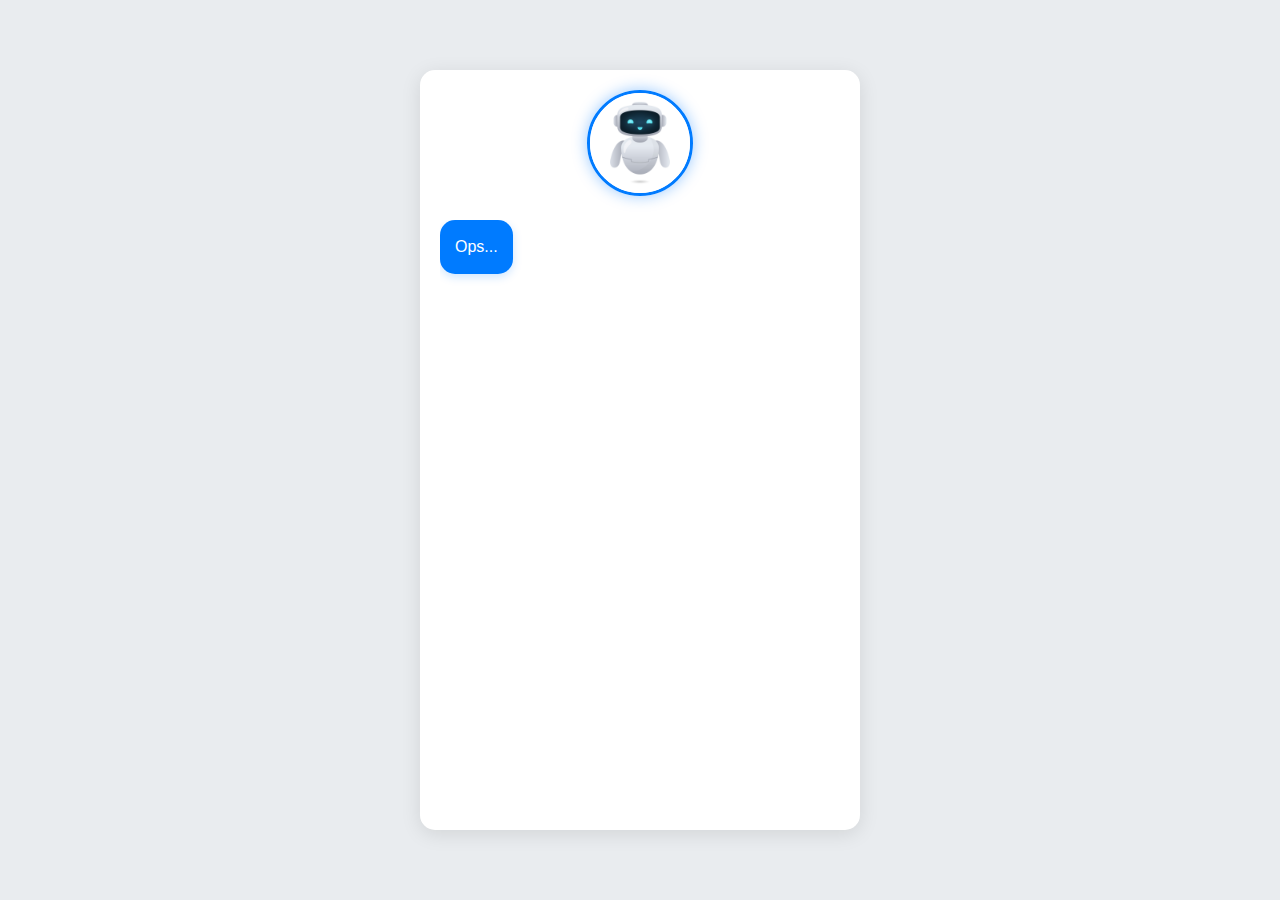
<file: index.html>
<!DOCTYPE html>
<html lang="pt-BR">
<head>
    <meta charset="UTF-8">
    <meta name="viewport" content="width=device-width, initial-scale=1.0">
    <title>Chatbot de Segurança da Informação</title>
    <link rel="stylesheet" href="styles.css">
</head>
<body>
    <div class="chat-container">
        <div class="profile">
            <img src="bot.jpg" alt="Profile Picture" class="profile-pic">
        </div>
        <div class="chat" id="chat">
            <div class="message bot" id="msg1"></div>
            <div class="message bot" id="msg2"></div>
            <div class="message bot" id="msg3"></div>
            <div class="message bot" id="msg4"></div>
            <div class="message bot" id="msg5"></div>
            <div class="message bot" id="msg6"></div>
            <div class="message bot" id="msg7"></div>
            <div class="message bot" id="msg8"></div>
            <div class="message bot" id="msg9"></div>
            <div class="message bot" id="msg10"></div>
            <div class="message bot" id="msg11"></div>
            <div class="message bot" id="msg12"></div>
            <div class="message bot" id="msg13"></div>
            <div class="message bot" id="msg14"></div>
            <div class="message bot" id="msg15"></div>
            <div class="message bot" id="msg16"></div>
            <div class="message bot" id="msg17"></div>
            <div class="message bot" id="msg18"></div>
            <div class="message bot" id="msg19"></div>
            <div class="message bot" id="msg20"></div>
            <div class="message bot" id="msg21"></div>
            <div class="message bot" id="msg22"></div>
            <div class="message bot" id="msg23"></div>
            <div class="message bot" id="msg24"></div>
            <div class="message bot" id="msg25"></div>
        </div>
        <div class="choices" id="choices">
            <button id="btnYes">Sim</button>
            <button id="btnNo">NÃO, PORQUE SOU BOBÃO!</button>
        </div>
    </div>
    <script src="script.js"></script>
</body>
</html>
</file>
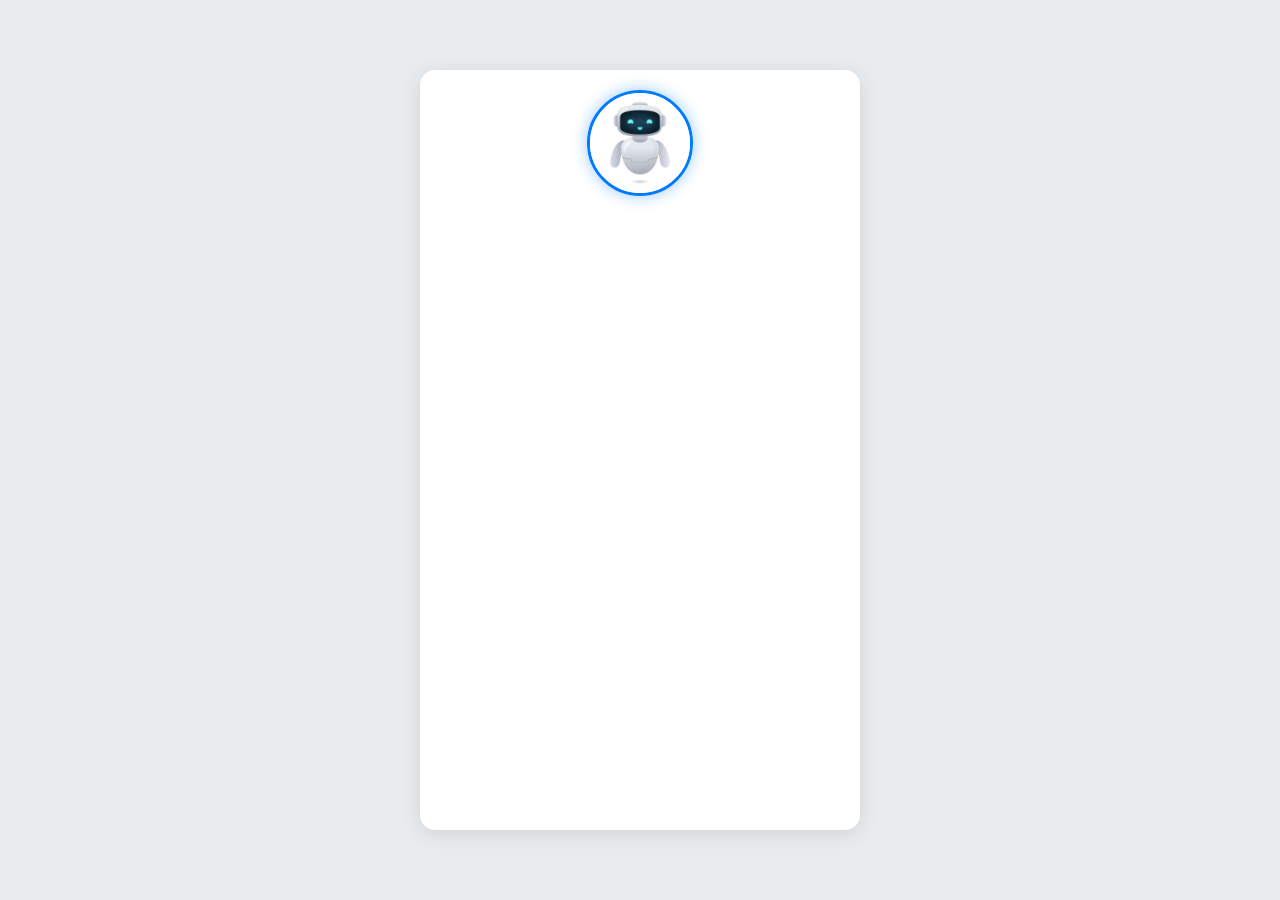
<file: page2.html>
<!DOCTYPE html>
<html lang="pt-BR">
<head>
    <meta charset="UTF-8">
    <meta name="viewport" content="width=device-width, initial-scale=1.0">
    <title>Chatbot de Segurança da Informação - Parte 2</title>
    <link rel="stylesheet" href="styles2.css">
</head>
<body>
    <div class="chat-container">
        <div class="profile">
            <img src="bot.jpg" alt="Imagem do perfil" class="profile-pic">
        </div>
        <div class="chat" id="chat">
            <div class="message bot" id="msg8"></div>
            <div class="message bot" id="msg9"></div>
            <div class="message bot" id="msg10"></div>
            <div class="message bot" id="msg11"></div>
            <div class="message bot" id="msg12"></div>
            <div class="message bot" id="msg13"></div>
            <div class="message bot" id="msg14"></div>
            <div class="message bot" id="msg15"></div>
            <div class="message bot" id="msg16"></div>
            <div class="message bot" id="msg17"></div>
            <div class="message bot" id="msg18"></div>
            <div class="message bot" id="msg19"></div>
            <div class="message bot" id="msg20"></div>
            <div class="message bot" id="msg21"></div>
            <div class="message bot" id="msg22"></div>
            <div class="message bot" id="msg23"></div>
            <div class="message bot" id="msg24"></div>
            <div class="message bot" id="msg25"></div>
            <div class="message bot" id="msg26"></div>
            <div class="message bot" id="msg27"></div>
            <div class="message bot" id="msg28"></div>
            <div class="message bot" id="msg29"></div>
            <div class="message bot" id="msg30"></div>
            <div class="message bot" id="msg31"></div>
            <div class="message bot" id="msg32"></div>
            <div class="message bot" id="msg33"></div>
            <div class="message bot" id="msg34"></div>
            
            <div class="name-input" id="nameInput">
                <input type="text" id="name" placeholder="Digite seu primeiro nome">
                <button id="submitName">Enviar</button>
            </div>
        </div>
    </div>
    <script src="script2.js" defer></script>
</body>
</html>
</file>
<file: styles.css>
body {
    background-color: #e9ecef;
    font-family: 'Poppins', sans-serif;
    margin: 0;
    padding: 0;
    display: flex;
    justify-content: center;
    align-items: center;
    height: 100vh;
}

.chat-container {
    background-color: #ffffff;
    width: 90%;
    max-width: 400px;
    box-shadow: 0 4px 20px rgba(0, 0, 0, 0.1);
    border-radius: 15px;
    padding: 20px;
    display: flex;
    flex-direction: column;
    height: 80vh; /* Ajusta a altura do contêiner do chat */
    max-height: 80vh; /* Limita a altura máxima */
    overflow: hidden; /* Evita rolagem extra */
}

.profile {
    text-align: center;
    margin-bottom: 20px;
}

.profile-pic {
    width: 100px;
    height: 100px;
    border-radius: 50%;
    border: 3px solid #007bff;
    box-shadow: 0 0 15px rgba(0, 123, 255, 0.4);
}

.chat {
    display: flex;
    flex-direction: column;
    gap: 15px;
    flex: 1;
    overflow-y: auto; /* Permite rolar se o conteúdo exceder a altura disponível */
    padding-right: 10px; /* Espaço para a barra de rolagem */
    margin-bottom: 10px; /* Espaço para os botões de escolha */
}

.message {
    background-color: #007bff;
    color: white;
    padding: 15px;
    border-radius: 15px;
    max-width: 80%;
    align-self: flex-start;
    opacity: 0;
    font-size: 1rem;
    line-height: 1.5;
    box-shadow: 0 3px 10px rgba(0, 123, 255, 0.2);
    transform: translateY(20px);
    transition: opacity 0.3s ease-in-out, transform 0.3s ease-in-out;
}

.bot {
    background-color: #007bff;
    align-self: flex-start;
}

.user {
    background-color: #f1f1f1;
    color: #333333;
    align-self: flex-end;
}

.message.show {
    opacity: 1;
    transform: translateY(0);
}

.choices {
    display: flex;
    justify-content: center;
    gap: 10px;
    margin-top: 10px; /* Espaço acima dos botões */
    display: none; /* Inicialmente oculto */
}

.choices button {
    background-color: #007bff;
    color: white;
    border: none;
    padding: 10px 20px;
    border-radius: 5px;
    cursor: pointer;
    font-size: 1rem;
    transition: background-color 0.3s;
}

.choices button:hover {
    background-color: #0056b3;
}

.name-input {
    margin-top: 20px;
    display: none; /* Inicialmente oculto */
    text-align: center;
}

.name-input input {
    padding: 10px;
    border: 1px solid #ccc;
    border-radius: 5px;
    font-size: 1rem;
    width: 100%;
}

.name-input button {
    margin-top: 10px;
    background-color: #007bff;
    color: white;
    border: none;
    padding: 10px 20px;
    border-radius: 5px;
    cursor: pointer;
    font-size: 1rem;
    transition: background-color 0.3s;
}

.name-input button:hover {
    background-color: #0056b3;
}

.end-button {
    background-color: #007bff;
    color: white;
    border: none;
    padding: 10px 20px;
    border-radius: 5px;
    cursor: pointer;
    font-size: 1rem;
    margin-top: 20px;
    display: block;
    width: 100%;
    text-align: center;
    transition: background-color 0.3s;
}

.end-button:hover {
    background-color: #0056b3;
}
</file>
<file: styles2.css>
body {
    background-color: #e9ecef;
    font-family: 'Poppins', sans-serif;
    margin: 0;
    padding: 0;
    display: flex;
    justify-content: center;
    align-items: center;
    height: 100vh;
}

.chat-container {
    background-color: #ffffff;
    width: 90%;
    max-width: 400px;
    box-shadow: 0 4px 20px rgba(0, 0, 0, 0.1);
    border-radius: 15px;
    padding: 20px;
    display: flex;
    flex-direction: column;
    height: 80vh; /* Ajusta a altura do contêiner, mas deixa espaço para rolar */
    overflow: hidden; /* Evita a rolagem do contêiner principal */
}

.profile {
    text-align: center;
    margin-bottom: 20px;
}

.profile-pic {
    width: 100px;
    height: 100px;
    border-radius: 50%;
    border: 3px solid #007bff;
    box-shadow: 0 0 15px rgba(0, 123, 255, 0.4);
}

.chat {
    display: flex;
    flex-direction: column;
    gap: 15px;
    flex: 1;
    overflow-y: auto; /* Permite rolar se o conteúdo exceder a altura disponível */
    padding-right: 10px; /* Espaço para a barra de rolagem */
}

.message {
    display: flex;
    align-items: flex-start;
    background-color: #007bff;
    color: white;
    padding: 10px;
    border-radius: 15px;
    max-width: 80%;
    align-self: flex-start;
    opacity: 0;
    font-size: 1rem;
    line-height: 1.5;
    box-shadow: 0 3px 10px rgba(0, 123, 255, 0.2);
    transform: translateY(20px);
    transition: opacity 0.3s ease-in-out, transform 0.3s ease-in-out;
}

.message img {
    width: 50px;
    height: 50px;
    border-radius: 50%;
    margin-right: 10px;
}

.message.show {
    opacity: 1;
    transform: translateY(0);
}

.bot .message {
    background-color: #007bff;
}

.user .message {
    background-color: #f1f1f1;
    color: #333333;
    align-self: flex-end;
}

.choices {
    display: flex;
    justify-content: center;
    gap: 10px;
    margin-top: 20px; /* Espaço acima dos botões */
    margin-bottom: 20px; /* Espaço abaixo dos botões para evitar que fiquem colados no fundo */
    display: none; /* Inicialmente oculto */
    position: relative; /* Permite ajustes finos */
}

.choices button {
    background-color: #007bff;
    color: white;
    border: none;
    padding: 10px 20px;
    border-radius: 5px;
    cursor: pointer;
    font-size: 1rem;
    transition: background-color 0.3s;
}

.choices button:hover {
    background-color: #0056b3;
}

.name-input {
    margin-top: 20px;
    display: none; /* Inicialmente oculto */
    text-align: center;
}

.name-input input {
    padding: 10px;
    border: 1px solid #ccc;
    border-radius: 5px;
    font-size: 1rem;
    width: 100%;
}

.name-input button {
    margin-top: 10px;
    background-color: #007bff;
    color: white;
    border: none;
    padding: 10px 20px;
    border-radius: 5px;
    cursor: pointer;
    font-size: 1rem;
    transition: background-color 0.3s;
}

.name-input button:hover {
    background-color: #0056b3;
}

.end-button {
    background-color: #007bff;
    color: white;
    border: none;
    padding: 10px 20px;
    border-radius: 5px;
    cursor: pointer;
    font-size: 1rem;
    margin-top: 20px;
    display: block;
    width: 100%;
    text-align: center;
    transition: background-color 0.3s;
}

.end-button:hover {
    background-color: #0056b3;
}
/* Estilo para a mensagem do bot */
.message.bot {
    display: flex;
    align-items: flex-start;
    margin-bottom: 10px;
}

.message-content {
    display: flex;
    align-items: flex-start;
}

.message-img {
    width: 50px; /* Ajuste conforme necessário */
    height: 50px; /* Ajuste conforme necessário */
    margin-right: 10px; /* Espaçamento entre a imagem e o texto */
    border-radius: 50%; /* Torna a imagem circular, se desejar */
}

.message-text {
    font-family: Arial, sans-serif; /* Ajuste a fonte conforme necessário */
    font-size: 14px; /* Ajuste o tamanho da fonte conforme necessário */
    line-height: 1.5; /* Ajuste o espaçamento entre linhas */
}
</file>
